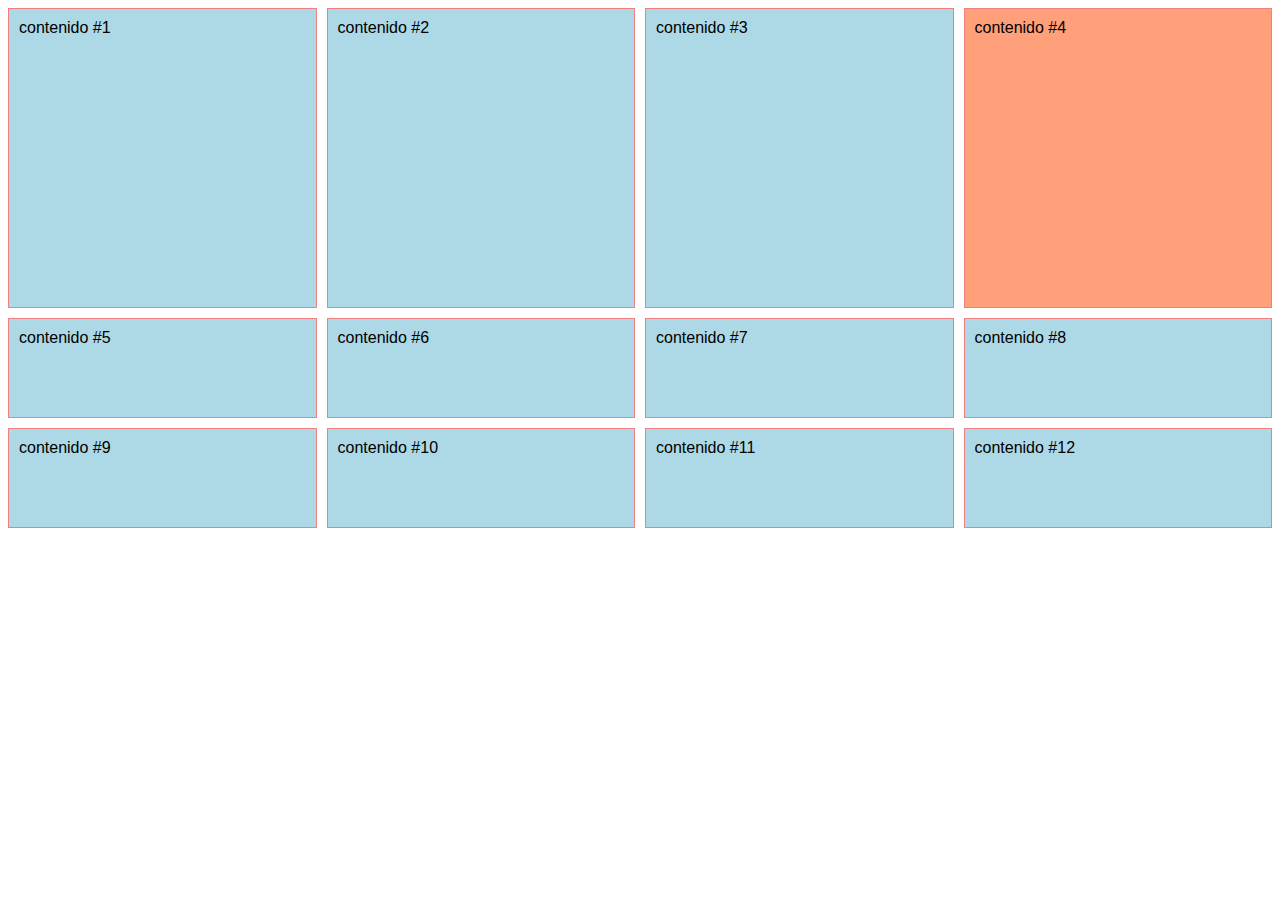
<file: columnas/index.html>
<!DOCTYPE html>
<html lang="en">
<head>
    <meta charset="UTF-8">
    <meta name="viewport" content="width=device-width, initial-scale=1.0">
    <title>Columnas</title>
    <link rel="stylesheet" href="style.css">
</head>
<body>
    <section class="container">
        <div class="item">contenido #1</div>
        <div class="item">contenido #2</div>
        <div class="item">contenido #3</div>
        <div class="item">contenido #4</div>
        <div class="item">contenido #5</div>
        <div class="item">contenido #6</div>
        <div class="item">contenido #7</div>
        <div class="item">contenido #8</div>
        <div class="item">contenido #9</div>
        <div class="item">contenido #10</div>
        <div class="item">contenido #11</div>
        <div class="item">contenido #12</div>
    </section>
</body>

</html>
</file>
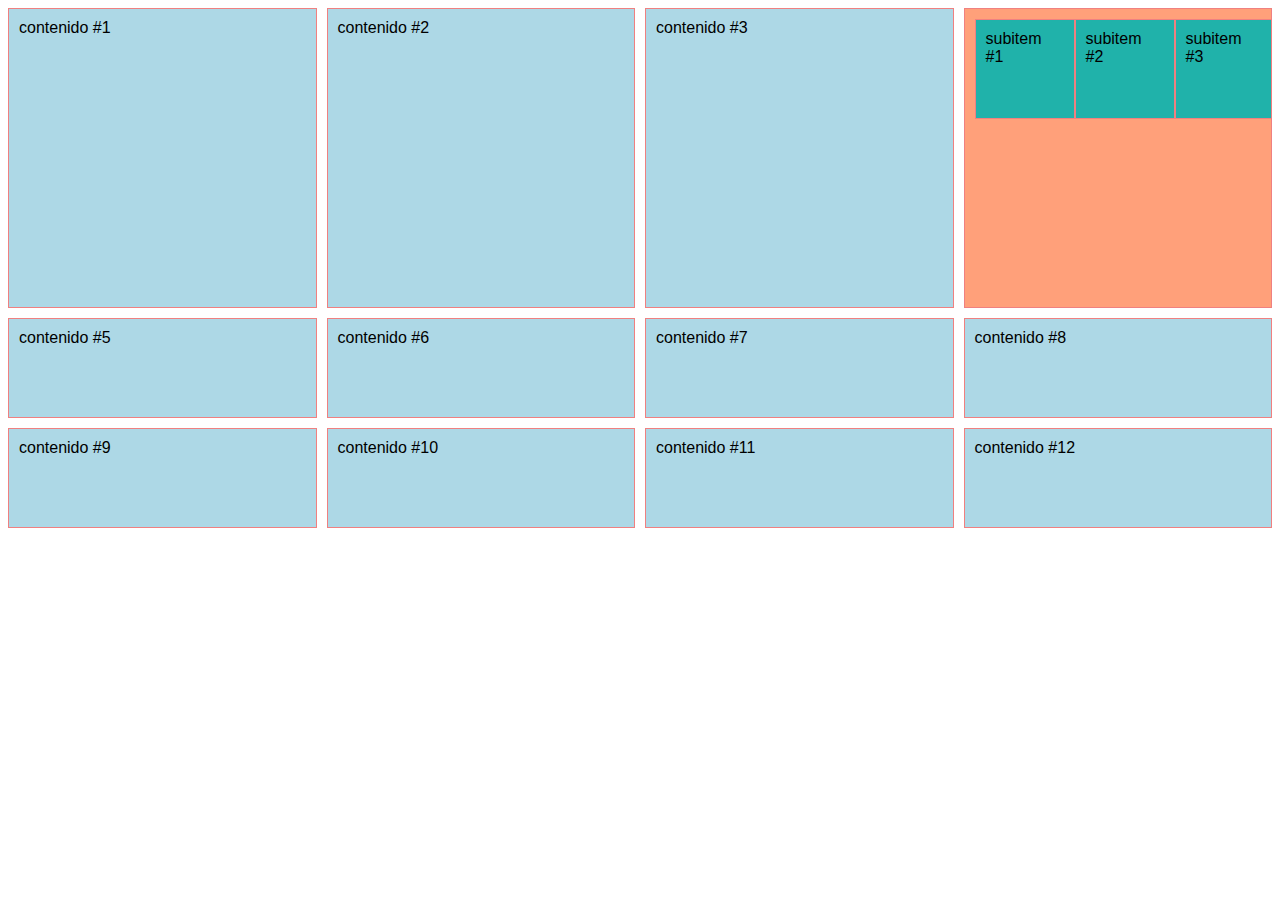
<file: css-grids/index.html>
<!DOCTYPE html>
<html lang="en">
<head>
    <meta charset="UTF-8">
    <meta name="viewport" content="width=device-width, initial-scale=1.0">
    <title>grids</title>
    <link rel="stylesheet" href="../columnas/style.css">
</head>
<body>
    <section class="container">
        <div class="item">contenido #1</div>
        <div class="item">contenido #2</div>
        <div class="item">contenido #3</div>
        <div class="item">
            <div class="item">subitem #1</div>
            <div class="item">subitem #2</div>
            <div class="item">subitem #3</div>
        </div>
        <div class="item">contenido #5</div>
        <div class="item">contenido #6</div>
        <div class="item">contenido #7</div>
        <div class="item">contenido #8</div>
        <div class="item">contenido #9</div>
        <div class="item">contenido #10</div>
        <div class="item">contenido #11</div>
        <div class="item">contenido #12</div>
    </section>
</body>

</html>
</file>
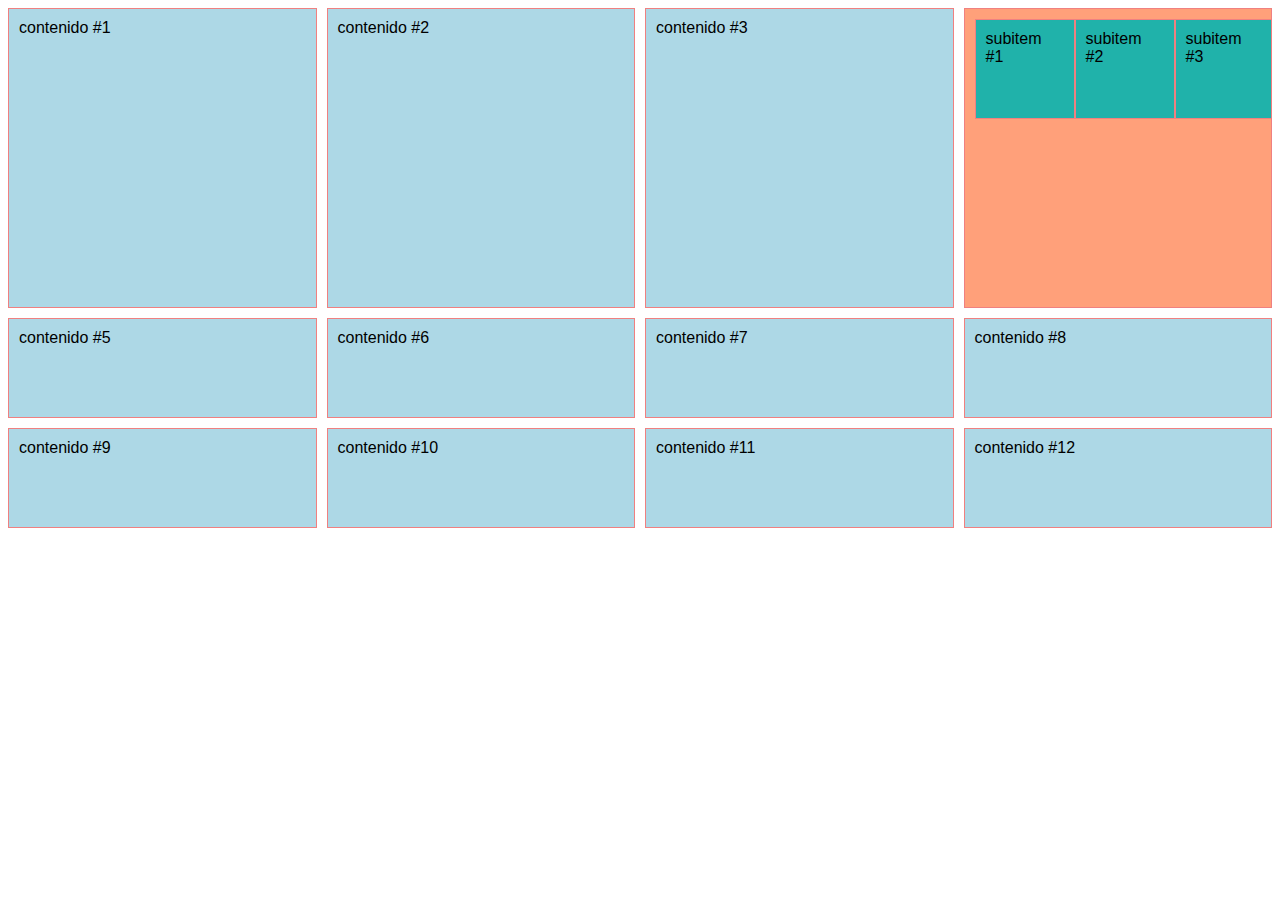
<file: espaciado/index.html>
<!DOCTYPE html>
<html lang="en">
<head>
    <meta charset="UTF-8">
    <meta name="viewport" content="width=device-width, initial-scale=1.0">
    <title>Espaciado</title>
    <link rel="stylesheet" href="../columnas/style.css">
</head>
<body>
    <section class="container">
        <div class="item">contenido #1</div>
        <div class="item">contenido #2</div>
        <div class="item">contenido #3</div>
        <div class="item"> 
            <div class="item">subitem #1</div>
            <div class="item">subitem #2</div>
            <div class="item">subitem #3</div>
        </div>
        <div class="item">contenido #5</div>
        <div class="item">contenido #6</div>
        <div class="item">contenido #7</div>
        <div class="item">contenido #8</div>
        <div class="item">contenido #9</div>
        <div class="item">contenido #10</div>
        <div class="item">contenido #11</div>
        <div class="item">contenido #12</div>
    </section>
</body>

</html>
</file>
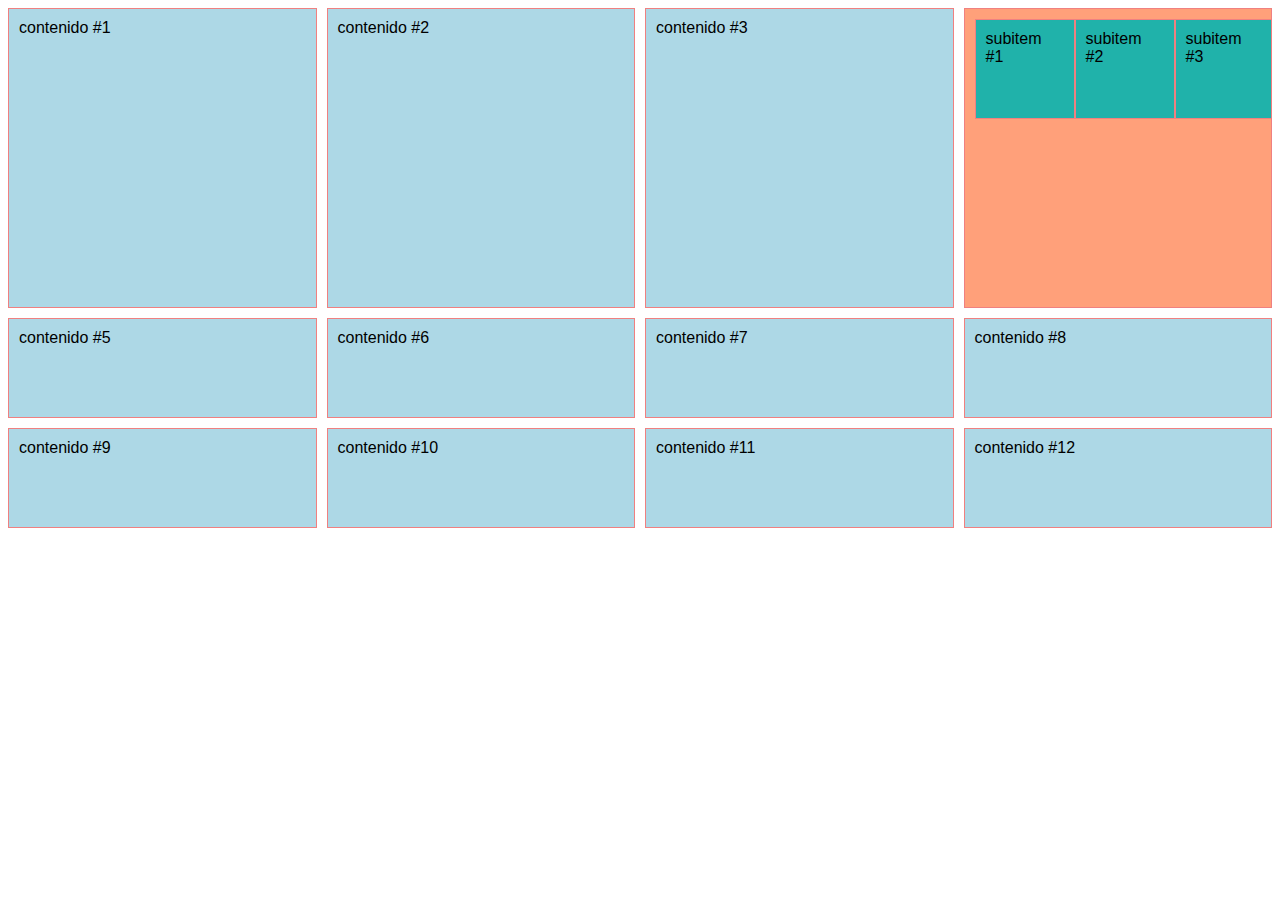
<file: funciones/index.html>
<!DOCTYPE html>
<html lang="en">
<head>
    <meta charset="UTF-8">
    <meta name="viewport" content="width=device-width, initial-scale=1.0">
    <title>funciones</title>
    <link rel="stylesheet" href="../columnas/style.css">
</head>
<body>
    <section class="container">
        <div class="item">contenido #1</div>
        <div class="item">contenido #2</div>
        <div class="item">contenido #3</div>
        <div class="item"> 
            <div class="item">subitem #1</div>
            <div class="item">subitem #2</div>
            <div class="item">subitem #3</div>
        </div>
        <div class="item">contenido #5</div>
        <div class="item">contenido #6</div>
        <div class="item">contenido #7</div>
        <div class="item">contenido #8</div>
        <div class="item">contenido #9</div>
        <div class="item">contenido #10</div>
        <div class="item">contenido #11</div>
        <div class="item">contenido #12</div>
    </section>
</body>

</html>
</file>
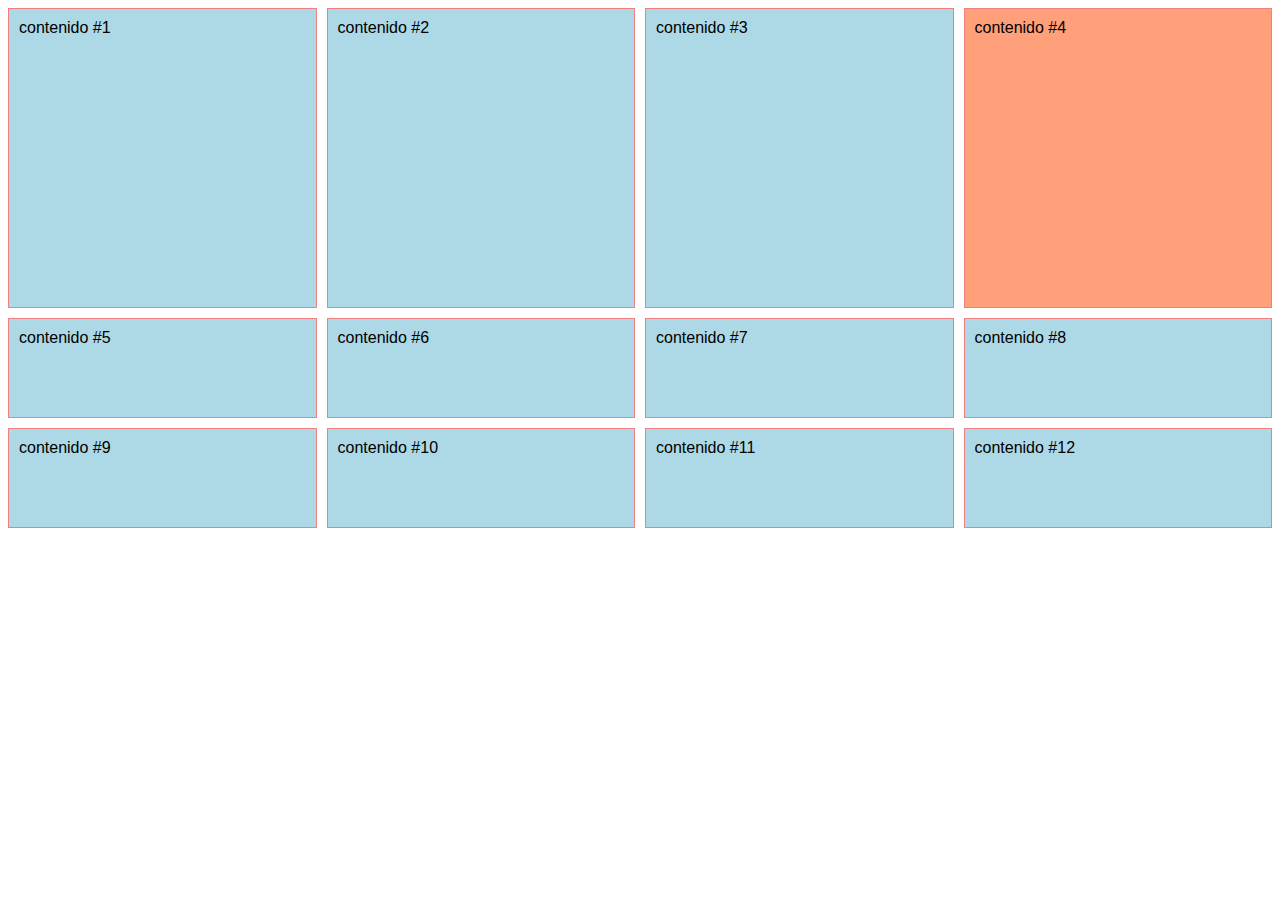
<file: filas.html>
<!DOCTYPE html>
<html lang="en">
<head>
    <meta charset="UTF-8">
    <meta name="viewport" content="width=device-width, initial-scale=1.0">
    <title>filas</title>
    <link rel="stylesheet" href="./columnas/style.css">
</head>
<body>
    <section class="container">
        <div class="item">contenido #1</div>
        <div class="item">contenido #2</div>
        <div class="item">contenido #3</div>
        <div class="item">contenido #4</div>
        <div class="item">contenido #5</div>
        <div class="item">contenido #6</div>
        <div class="item">contenido #7</div>
        <div class="item">contenido #8</div>
        <div class="item">contenido #9</div>
        <div class="item">contenido #10</div>
        <div class="item">contenido #11</div>
        <div class="item">contenido #12</div>
    </section>
</body>

</html>
</file>
<file: columnas/style.css>
body {
    font-family: Arial, Helvetica, sans-serif;

}

.container {
    display: grid;
    /*grid-template-columns: 25% 50% 25%;
    grid-template-rows: 300px 300px;
    grid-template: filas/columnas;*/
    grid-template: 300px 100px 100px / repeat(4, minmax(200px, 1fr));
    grid-column-gap: 30px;
    grid-row-gap: 20px;
    /*filas columnas*/
    grid-gap: 10px;


}
    

.item {
    background: lightblue;
    padding: 10px;
    border: lightcoral solid 1px;
}

.item:nth-of-type(4) {
    background-color: lightsalmon;
    overflow: auto;
    /*display: subgrid;*/
    /*discplay: inline grid*/
    display: grid;
    grid-template: 100px 100px 100px / 100px 100px 100px
}

.item .item {
    background-color: lightseagreen;
}
</file>
